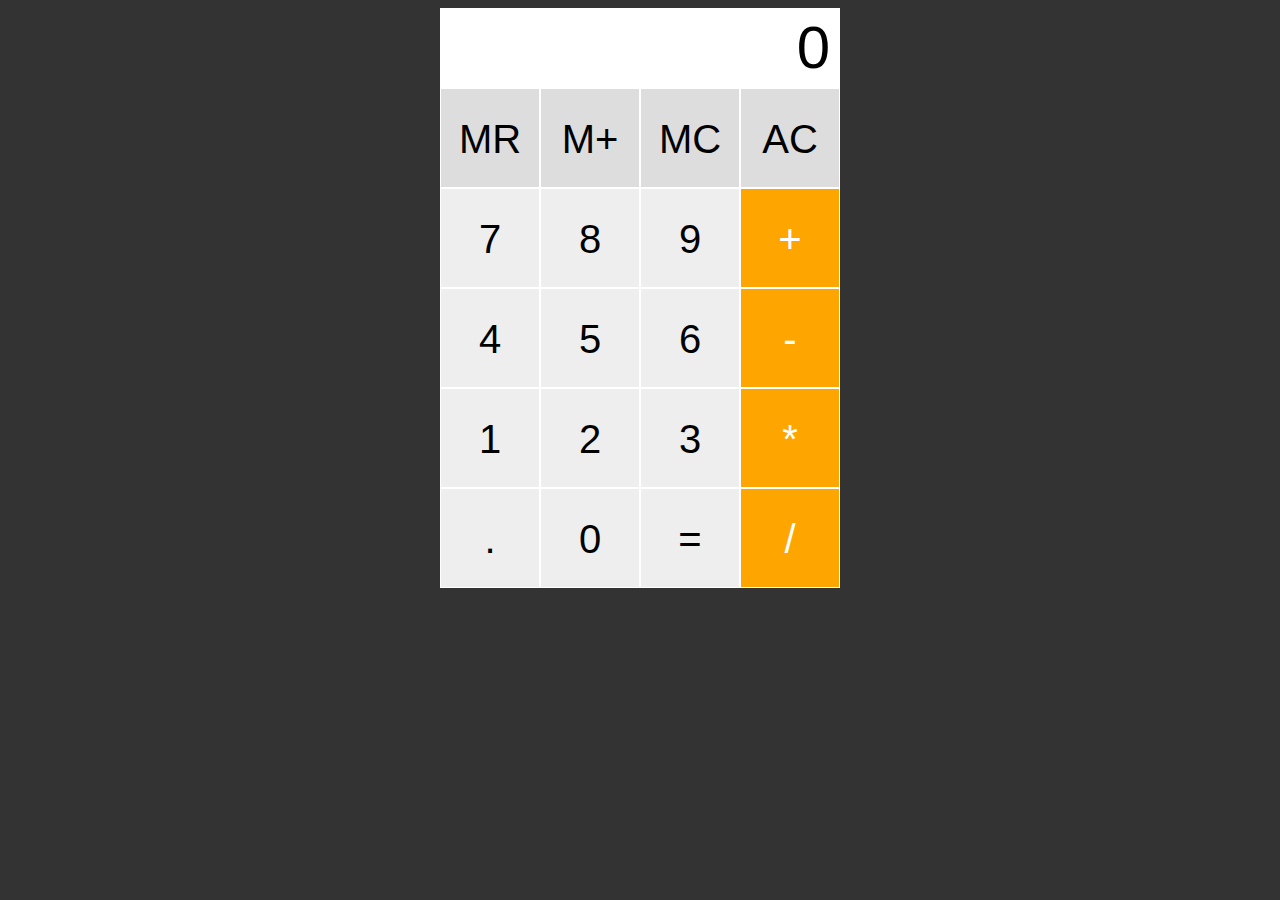
<file: calculator-js/index.html>
<!DOCTYPE html>
<html>
  <head>
    <title>Calculator</title>
    <link rel="stylesheet" type="text/css" href="style/calculator.css" />
  </head>
  <body>
    <div id="calculator">
      <div id="screen">0</div>
      <div id="buttons">
        <div id="memory-recall" class="button memory">MR</div>
        <div id="memory-plus" class="button memory">M+</div>
        <div id="memory-clear" class="button memory">MC</div>
        <div id="all-clear" class="button memory">AC</div>
        
        <div id="seven" class="button">7</div>
        <div id="eight" class="button">8</div>
        <div id="nine" class="button">9</div>
        <div id="plus" class="button function">+</div>
        
        <div id="four" class="button">4</div>
        <div id="five" class="button">5</div>
        <div id="six" class="button">6</div>
        <div id="minus" class="button function">-</div>

        <div id="one" class="button">1</div>
        <div id="two" class="button">2</div>
        <div id="three" class="button">3</div>
        <div id="times" class="button function">*</div>

        <div id="dot" class="button">.</div>
        <div id="0" class="button">0</div>
        <div id="" class="button">=</div>
        <div id="a" class="button function">/</div>
      </div>
    </div>
    <script src="script/calculator.js"></script>
  </body>
</html>
</file>
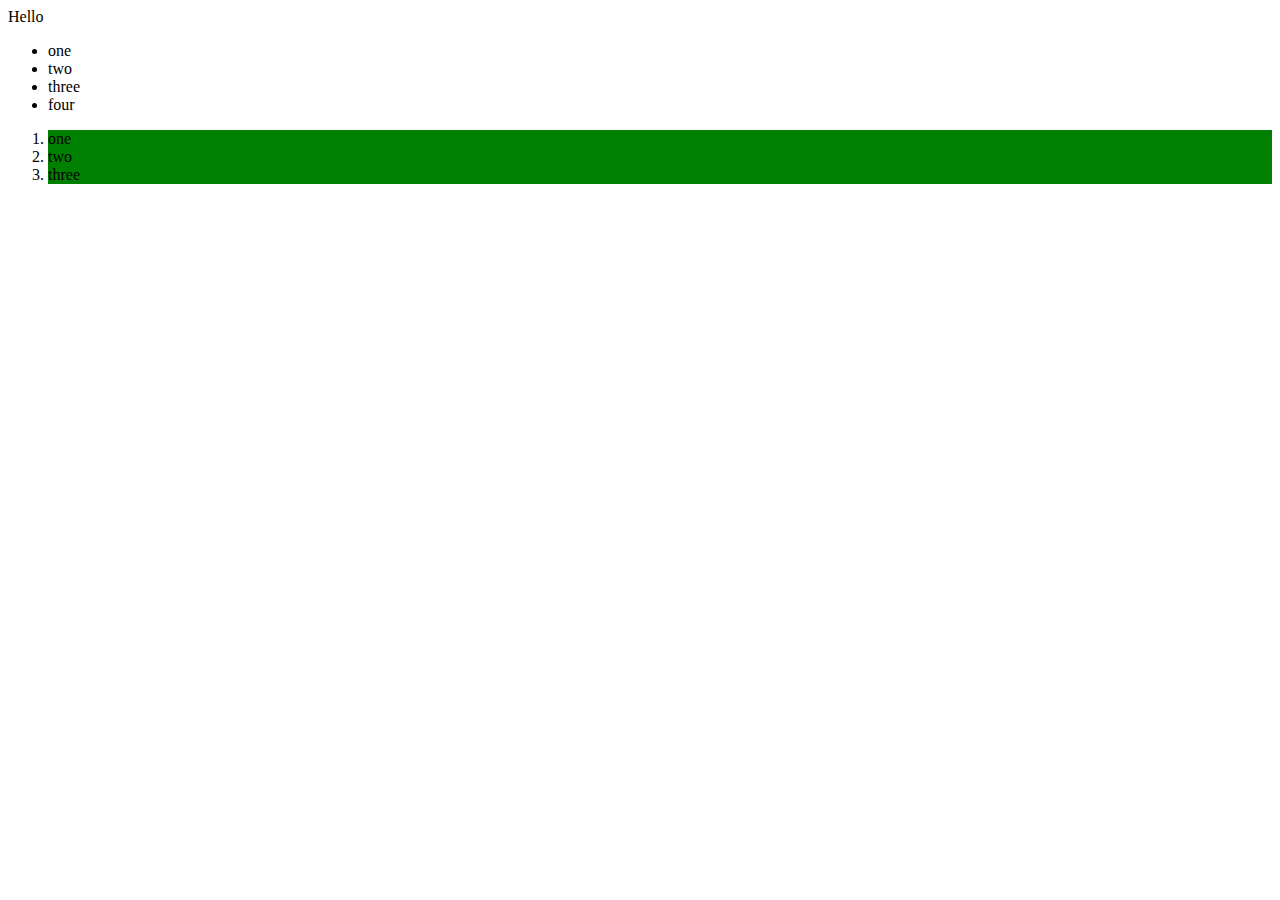
<file: exercise1.html>
<!DOCTYPE html>
<html lang="en">
<head>
    <meta charset="UTF-8">
    <title>Document</title>
</head>
<body>
    <div class="header">
    </div>
    <section id="container">
        <ul>
            <li class="first">one</li>
            <li class="second">two</li>
            <li class="third">three</li>
        </ul>
        <ol>
            <li class="first">one</li>
            <li class="second">two</li>
            <li class="third">three</li>
        </ol>
    </section>
    <div class="footer">
    </div>
</body>
<script src=exercise1.js> </script>
</html>
</file>
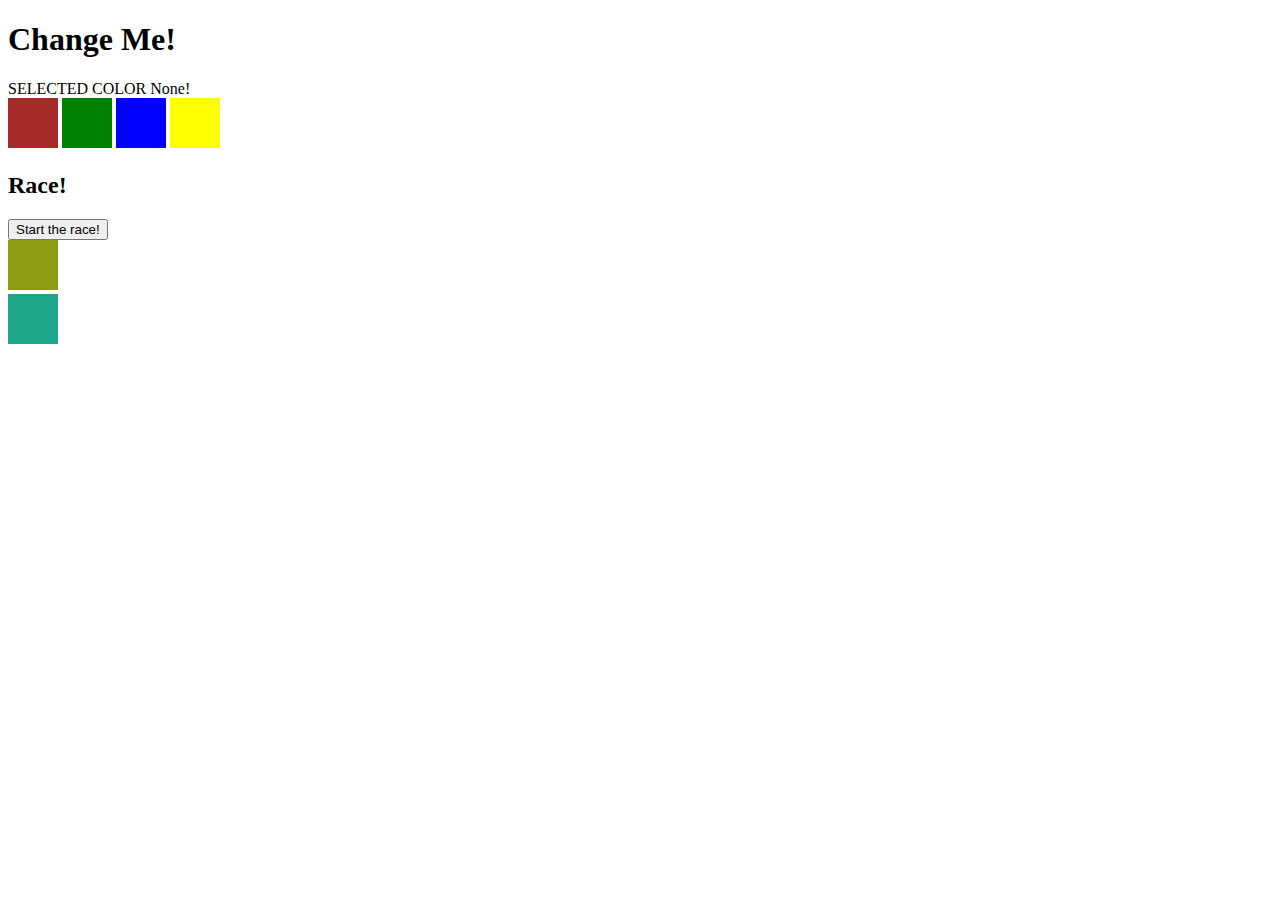
<file: exercise2.html>
<!DOCTYPE html>
<html lang="en">
<head>
    <meta charset="UTF-8">
    <title>DOM Exercise</title>
    <style>
        div {
          width: 50px;
          height: 50px;
          display: inline-block;
        }
        .brown{
          background-color: brown;
        }
        .green{
          background-color: green;
        }
        .blue{
          background-color: blue;
        }
        .purple{
          background-color: purple;
        }
        .yellow{
          background-color: yellow;
        }
        .car1 {
         background-color: #8C9C12;
        }
        .car2 {
         background-color: #1DA788;
        }
        .car1, .car2 {
            margin-left: 0;
        }
    </style>
</head>
<body>
    <h1 id="change_heading">Change Me!</h1>
    SELECTED COLOR <span class="selected">None!</span>
    <section>
        <div class="brown"></div>
        <div class="green"></div>
        <div class="blue"></div>
        <div class="yellow"></div>
    </section>
    <h2>Race!</h2>
    <button>Start the race!</button>
    <br>
    <div class="car1"></div>
    <br>
    <div class="car2"></div>
    <script src="exercise2.js"></script>
</body>
</html>
</file>
<file: calculator-js/style/calculator.css>
body, html {
        background-color: #333;
        font-weight: 300;
      }

      #calculator {
        margin: 0 auto;
        width: 400px;
        font-family: 'San Francisco', sans-serif;
      }

      #buttons {
        display: grid;
        grid-template-columns: 25% 25% 25% 25%;
        grid-template-rows: 20% 20% 20% 20% 20%;
      }

      #screen {
        background-color: white;
        text-align: right;
        font-size: 60px;
        box-sizing: border-box;
        height: 80px;
        line-height: 80px;
        padding: 0 10px;
      }

      #buttons div {
        border: 1px solid #fff;
        background-color: #eee;
        height: 100px;
        width: 100px;
        box-sizing: border-box;
        line-height: 100px;
        text-align: center;
        font-size: 40px;
        cursor: pointer;
      }

      #buttons .function {
        background-color: orange;
        color: white;
      }

      #buttons .memory {
        background-color: #ddd;
      }
</file>
